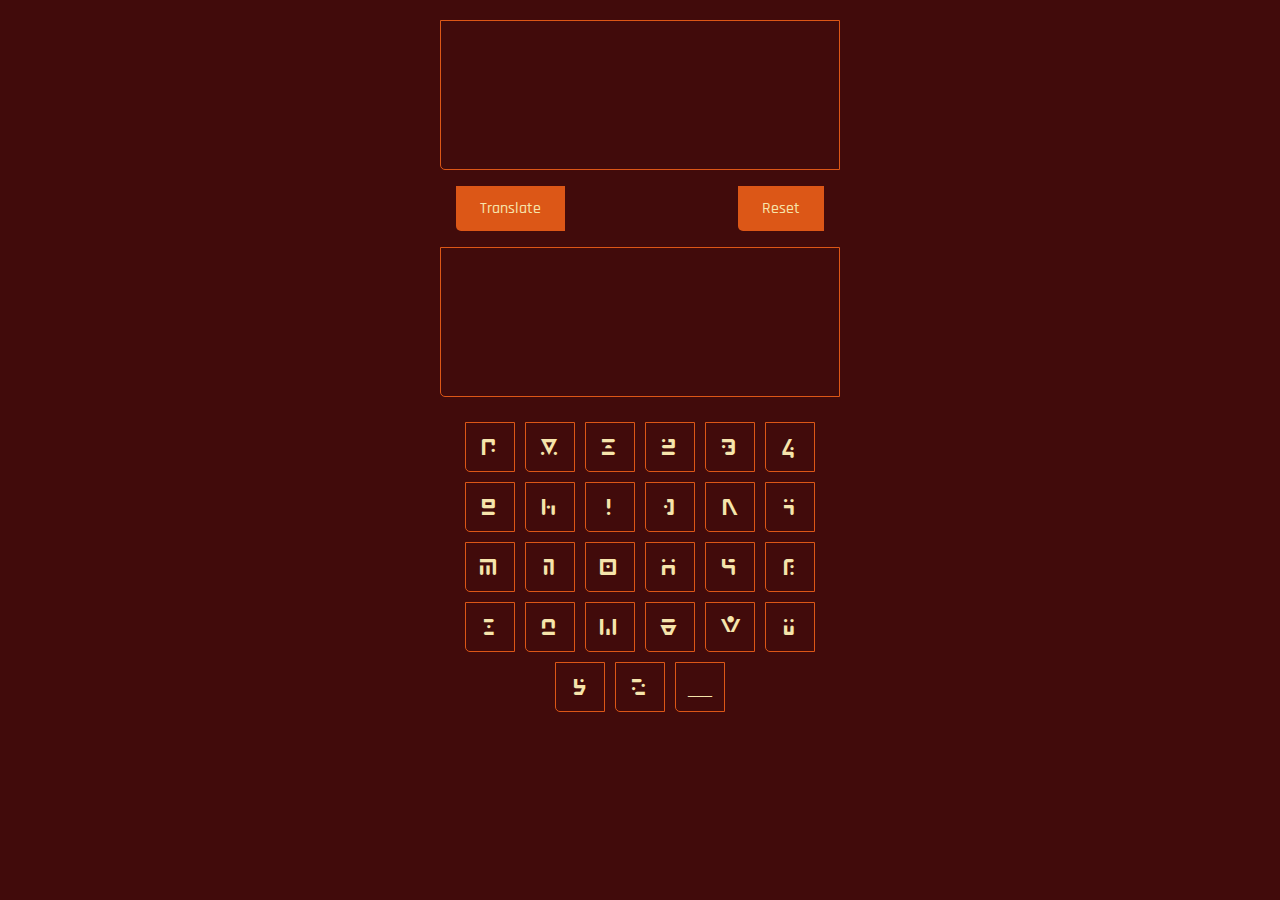
<file: index.html>
<!DOCTYPE html>
<html lang="en">
  <head>
    <meta charset="UTF-8" />
    <meta name="viewport" content="width=device-width, initial-scale=1.0" />
    <title>Alien Language Translator</title>
    <link rel="stylesheet" href="style.css" />
  </head>
  <body>
    <div class="translator">
      <textarea
        id="input-text"
        placeholder="Enter unknown symbols here"
        readonly
      ></textarea>
      <div class="button-wrapper">
        <button id="translate-btn">Translate</button>
        <button id="reset-btn">Reset</button>
      </div>

      <textarea
        id="output-text"
        placeholder="Translated text will appear here"
        readonly
      ></textarea>
    </div>

    <div class="keyboard"></div>
    <script src="script.js"></script>
  </body>
</html>
</file>
<file: style.css>
@import url("https://fonts.googleapis.com/css2?family=Oswald:wght@200..700&family=Rajdhani:wght@300;400;500;600;700&family=Roboto+Mono:ital,wght@0,100..700;1,100..700&display=swap");

@font-face {
  font-family: "Alien-language";
  src: url(fonts/kwrr8x.ttf);
  font-size: 18px;
}

* {
  font-family: "Rajdhani", sans-serif;
  font-weight: 500;
  margin: 0;
  padding: 0;
  box-sizing: border-box;
}

body {
  background-color: #410b0b; /* Dark red */
  color: #f6e4ab; /* Light yellow-beige for contrast */
  display: flex;
  flex-direction: column;
  align-items: center;
  min-height: 100vh;
  margin: 0;
}

.translator {
  display: flex;
  flex-direction: column;
  align-items: center;
  margin: 20px;
  width: 90%;
  max-width: 400px;
}

textarea {
  width: 100%;
  height: 120px;
  padding: 10px;
  background-color: transparent;
  color: #f6e4ab;
  border: 1px solid #dc5717;
  border-radius: 0 0 0 5px;
  font-size: 20px;
  resize: none;
}

#input-text {
  font-family: "Alien-language", monospace;
}

#input-text::placeholder {
  font-family: "Rajdhani", sans-serif;
  color: #410b0b;
}

#output-text::placeholder {
  font-family: "Rajdhani", sans-serif;
  color: #410b0b;
}

.button-wrapper {
  width: 100%;
  display: flex;
  justify-content: space-between;
  padding: 16px;
}

button {
  padding: 10px 20px;
  background-color: #dc5717;
  color: #f6e4ab;
  border: none;
  border-radius: 0 0 0 5px;
  cursor: pointer;
  font-size: 16px;
  transition: background-color 0.3s ease;
}

button:hover {
  background-color: #e08a15;
}

.keyboard {
  display: flex;
  flex-wrap: wrap;
  justify-content: center;
  max-width: 400px;
}

.keyboard button {
  display: flex;
  justify-content: center;
  align-items: center;
  width: 40px;
  height: 40px;
  margin: 5px;
  background-color: #410b0b; /* Matches background */
  border: 1px solid #dc5717; /* Accent color */
  color: #f6e4ab; /* Light text */
  font-family: "Alien-language";
  border-radius: 0 0 0 5px;
  cursor: pointer;
  transition: background-color 0.3s ease, transform 0.2s ease;
}

.keyboard button:hover {
  background-color: #dc5717;
  transform: scale(1.1); /* Slight zoom on hover */
}

/* Mobile-first design adjustments */
@media (min-width: 600px) {
  textarea {
    height: 150px;
  }

  button {
    padding: 12px 24px;
  }

  .keyboard button {
    width: 50px;
    height: 50px;
  }
}
</file>
